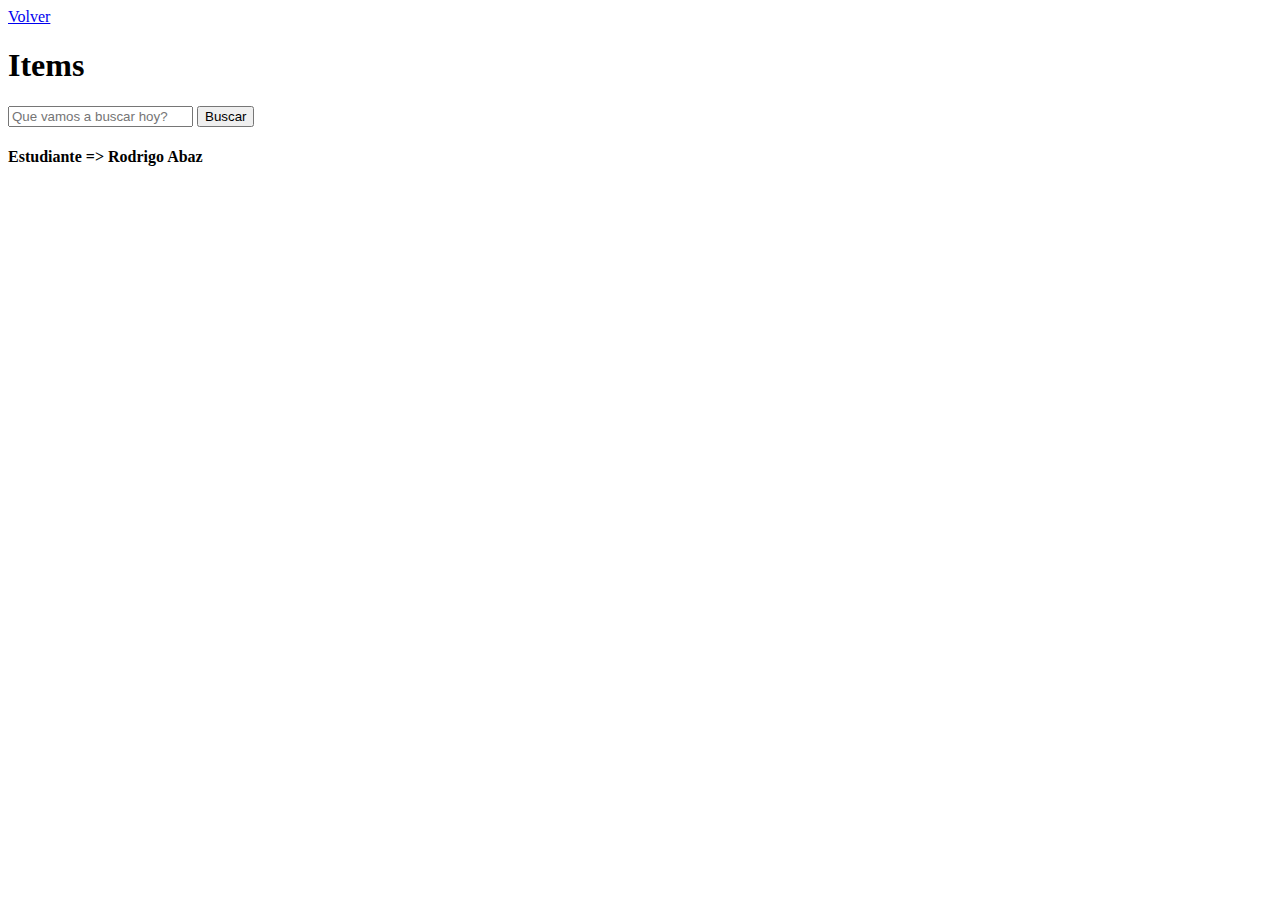
<file: Desafio Eventos/item.html>
<!DOCTYPE html>
<html lang="en">

    <head>
        <meta charset="UTF-8">
        <meta http-equiv="X-UA-Compatible" content="IE=edge">
        <meta name="viewport" content="width=device-width, initial-scale=1.0">
        <title>Detalle</title>
        <link href="https://cdn.jsdelivr.net/npm/bootstrap@5.2.0/dist/css/bootstrap.min.css" rel="stylesheet" integrity="sha384-gH2yIJqKdNHPEq0n4Mqa/HGKIhSkIHeL5AyhkYV8i59U5AR6csBvApHHNl/vI1Bx" crossorigin="anonymous">
        <script src="https://cdn.jsdelivr.net/npm/bootstrap@5.2.0/dist/js/bootstrap.bundle.min.js" integrity="sha384-A3rJD856KowSb7dwlZdYEkO39Gagi7vIsF0jrRAoQmDKKtQBHUuLZ9AsSv4jD4Xa" crossorigin="anonymous"></script>
    </head>

    <body>
        <div class="container p-4">
            <a class="btn btn-warning" href="index.html">Volver</a>
            <h1 class="text-center p-4">Items</h1>
            <div class="row col-8 mx-auto text-center">
                <div class="form-group">
                    <input class="col-3 form-control" type="search" id="input-search" name="q" placeholder="Que vamos a buscar hoy?">
                    <button class="btn btn-primary col-2 mt-2" type="submit" onclick="getSearch()" id="button-search">Buscar</button>
                </div>
            </div>

            <div class="row m-5" id="ItemDetail">

            </div>

            <h4>Estudiante => Rodrigo Abaz</h4>

        </div>
    </body>

</html>
</file>
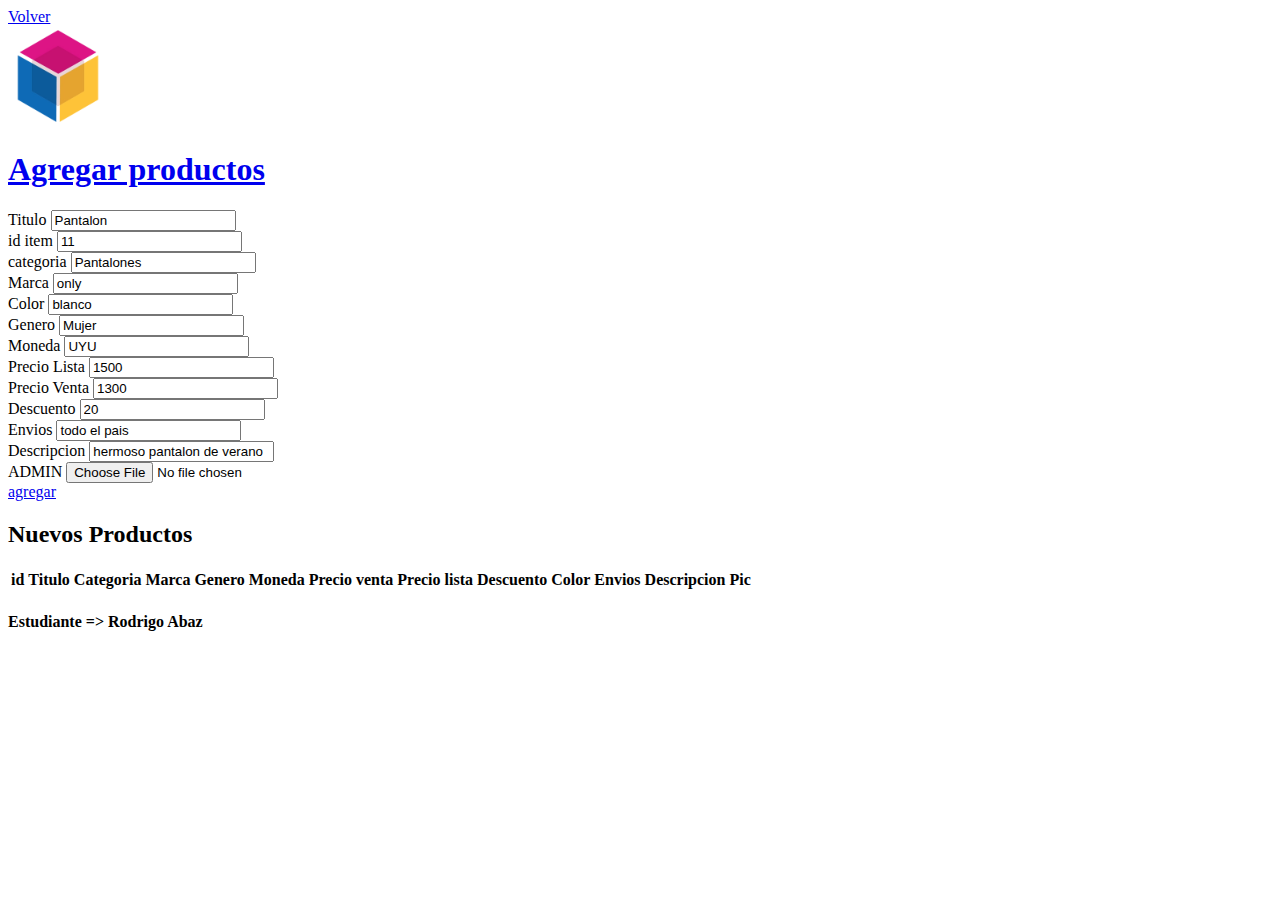
<file: proyecto final/admin.html>
<!DOCTYPE html>
<html lang="en">

    <head>
        <meta charset="UTF-8">
        <meta http-equiv="X-UA-Compatible" content="IE=edge">
        <meta name="viewport" content="width=device-width, initial-scale=1.0">
        <title>Admin</title>
        <link
            href="https://cdn.jsdelivr.net/npm/bootstrap@5.2.0/dist/css/bootstrap.min.css"
            rel="stylesheet"
            integrity="sha384-gH2yIJqKdNHPEq0n4Mqa/HGKIhSkIHeL5AyhkYV8i59U5AR6csBvApHHNl/vI1Bx"
            crossorigin="anonymous">
        <script
            src="https://cdn.jsdelivr.net/npm/bootstrap@5.2.0/dist/js/bootstrap.bundle.min.js"
            integrity="sha384-A3rJD856KowSb7dwlZdYEkO39Gagi7vIsF0jrRAoQmDKKtQBHUuLZ9AsSv4jD4Xa"
            crossorigin="anonymous"></script>
        <script defer src="js/variables.js"></script>
        <script defer src="js/functions/admin.js"></script>
        <script defer src="js/classes/product.class.js"></script>

    </head>

    <body>
        <a class="btn btn-danger" href="index.html">Volver</a>

        <div class="container-fluid mx-auto p-4 alert alert-primary">
            <a href="index.html"><img src="resources/img/logo.webp" height="100"
                    class="img"></a>
            <a href="admin.html"><h1 class="text-center p-4">Agregar productos</h1></a>
            <div class="row">
                <div class="mb-3 col-3">
                    <label for="exampleFormControlInput1" class="form-label">Titulo</label>
                    <input value="Pantalon" type="text" class="form-control" id="title">
                </div>
                <div class="mb-3 col-2">
                    <label for="exampleFormControlInput1" class="form-label">id
                        item</label>
                    <input value="11" type="text" class="form-control" id="id">
                </div>

                <div class="mb-3 col-2">
                    <label for="exampleFormControlInput1" class="form-label">categoria</label>
                    <input value="Pantalones" type="text" class="form-control" id="category">
                </div>

                <div class="mb-3 col-2">
                    <label for="exampleFormControlInput1" class="form-label">Marca</label>
                    <input value="only" type="text" class="form-control" id="brand">
                </div>
                <div class="mb-3 col-3">
                    <label for="exampleFormControlInput1" class="form-label">Color</label>
                    <input value="blanco" type="text" class="form-control" id="color">
                </div>
                <div class="mb-3 col-3">
                    <label for="exampleFormControlInput1" class="form-label">Genero</label>
                    <input value="Mujer" type="text" class="form-control" id="gender">
                </div>
                <div class="mb-3 col-1">
                    <label for="exampleFormControlInput1" class="form-label">Moneda</label>
                    <input value="UYU" type="text" class="form-control" id="currency">
                </div>
                <div class="mb-3 col-2">
                    <label for="exampleFormControlInput1" class="form-label">Precio
                        Lista</label>
                    <input value="1500" type="text" class="form-control" id="fullPrice">
                </div>
                <div class="mb-3 col-3">
                    <label for="exampleFormControlInput1" class="form-label">Precio
                        Venta</label>
                    <input value="1300" type="text" class="form-control" id="price">
                </div>

                <div class="mb-3 col-3">
                    <label for="exampleFormControlInput1" class="form-label">Descuento</label>
                    <input value="20" type="text" class="form-control" id="discount">
                </div>

                <div class="mb-3 col-6">
                    <label for="exampleFormControlInput1" class="form-label">Envios</label>
                    <input value="todo el pais" class="form-control" id="ship" rows="3"></input>
                </div>
                <div class="mb-3 col-6">
                    <label for="exampleFormControlTextarea1" class="form-label">Descripcion</label>
                    <input value="hermoso pantalon de verano" class="form-control" id="description" rows="3"></input>
                </div>ADMIN
                <input class="form-control" type="file" id="file">
            </div>

            <a href="admin.html" onclick="addNewProduct()" class="btn btn-primary">
                agregar
            </a>

            <div id="img">

            </div>




            <h2 class="text-center p-4">Nuevos Productos</h2>
            <table class="table mt-5">
                <thead>
                    <th>id</th>
                    <th>Titulo</th>
                    <th>Categoria</th>
                    <th>Marca</th>
                    <th>Genero</th>
                    <th>Moneda</th>
                    <th>Precio venta</th>
                    <th>Precio lista</th>
                    <th>Descuento</th>
                    <th>Color</th>
                    <th>Envios</th>
                    <th>Descripcion</th>
                    <th>Pic</th>
                </thead>
                <tbody id="item">

                </tbody>
            </table>
            <h4 class="mt-5">Estudiante => Rodrigo Abaz</h4>

        </div>
    </body>

</html>
</file>
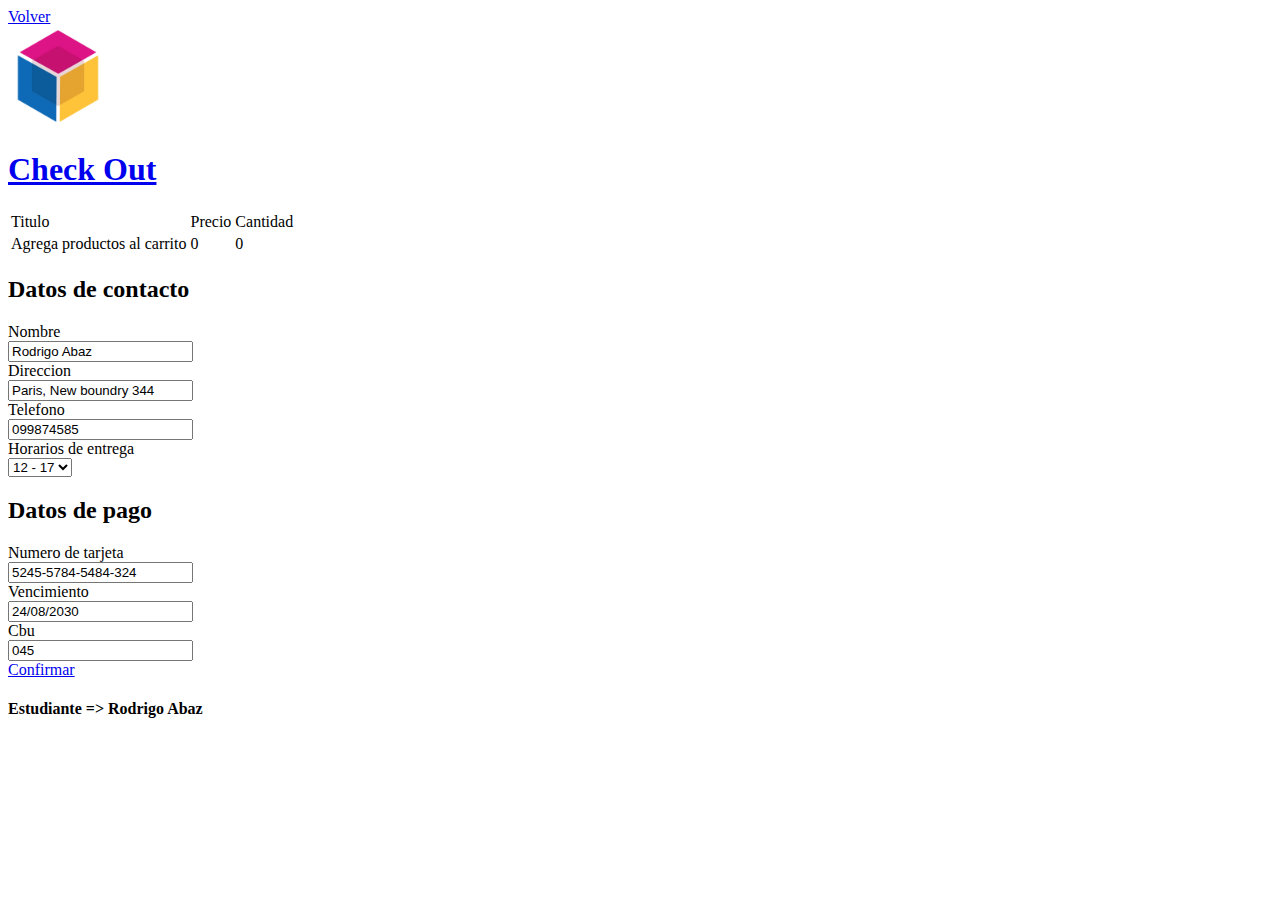
<file: proyecto final/checkout.html>
<!DOCTYPE html>
<html lang="en">

    <head>
        <meta charset="UTF-8">
        <meta http-equiv="X-UA-Compatible" content="IE=edge">
        <meta name="viewport" content="width=device-width, initial-scale=1.0">
        <title>Check Out</title>
        <link
            href="https://cdn.jsdelivr.net/npm/bootstrap@5.2.0/dist/css/bootstrap.min.css"
            rel="stylesheet"
            integrity="sha384-gH2yIJqKdNHPEq0n4Mqa/HGKIhSkIHeL5AyhkYV8i59U5AR6csBvApHHNl/vI1Bx"
            crossorigin="anonymous">
        <script
            src="https://cdn.jsdelivr.net/npm/bootstrap@5.2.0/dist/js/bootstrap.bundle.min.js"
            integrity="sha384-A3rJD856KowSb7dwlZdYEkO39Gagi7vIsF0jrRAoQmDKKtQBHUuLZ9AsSv4jD4Xa"
            crossorigin="anonymous"></script>
        <script defer src="js/variables.js"></script>
        <script defer src="js/products.items.js"></script>
        <script defer src="js/products.json"></script>
        <script defer src="js/classes/product.class.js"></script>
        <script defer src="js/classes/cart.class.js"></script>
        <script defer src="js/classes/sales.class.js"></script>
        <script defer src="js/functions/checkout.js"></script>

    </head>

    <body>
        <a class="btn btn-danger" href="index.html">Volver</a>

        <div class="container mx-auto p-4 alert alert-primary">
            <a href="checkout.html"><img src="resources/img/logo.webp"
                    height="100" class="img"></a>
            <a href="login.html"><h1 class="text-center p-4">Check Out</h1></a>
            <table class="mx-auto mb-5 table bg-light">
                <thead>
                    <tr>
                        <td>Titulo</td>
                        <td>Precio</td>
                        <td>Cantidad</td>
                    </tr>
                </thead>
                <tbody id="showCart">

                </tbody>
            </table>

            <h2>Datos de contacto</h2>
            <div class="mb-3 row">
                <label for="staticEmail" class="col-sm-2 col-form-label">Nombre</label>
                <div class="col-sm-10">
                    <input type="text" value="Rodrigo Abaz" class="form-control"
                        id="inputName">
                </div>
            </div>

            <div class="mb-3 row">
                <label class="col-sm-2 col-form-label">Direccion</label>
                <div class="col-sm-10">
                    <input type="text" value="Paris, New boundry 344"
                        class="form-control" id="inputAdress">
                </div>
            </div>

            <div class="mb-3 row">
                <label class="col-sm-2 col-form-label">Telefono</label>
                <div class="col-sm-10">
                    <input type="text" value="099874585" class="form-control"
                        id="inputPhone">
                </div>
            </div>

            <div class="mb-3 row">
                <label class="col-sm-2 col-form-label">Horarios
                    de entrega</label>
                <div class="col-sm-10">

                    <select id="shipTime" class="form-select"
                        aria-label="Default select
                        example">
                        <option class="d-none" value=""></option>
                        <option value="07 - 11">07 - 11</option>
                        <option selected value="12 - 17">12 - 17</option>
                        <option value="18 - 22">18 - 22</option>
                    </select>
                </div>

                <h2 class="mt-3">Datos de pago</h2>

                <div class="mb-3 row">
                    <label class="col-sm-2 col-form-label">Numero de tarjeta</label>
                    <div class="col-sm-10">
                        <input type="text" value="5245-5784-5484-324"
                            class="form-control"
                            id="inputCardNumber">
                    </div>
                </div>

                <div class="mb-3 row">
                    <label class="col-sm-2 col-form-label">Vencimiento</label>
                    <div class="col-sm-10">
                        <input type="text" value="24/08/2030"
                            class="form-control" id="inputExpireDate">
                    </div>
                </div>

                <div class="mb-3 row">
                    <label class="col-sm-2 col-form-label">Cbu</label>
                    <div class="col-sm-10">
                        <input type="text" value="045" class="form-control"
                            id="inputCode">
                    </div>
                </div>

                <a href="confirmation.html" onclick="getContactInfo()" class="btn btn-success mt-5">
                    Confirmar
                </a>


            </div>


            <h4 class="mt-5">Estudiante => Rodrigo Abaz</h4>

        </div>
    </body>

</html>
</file>
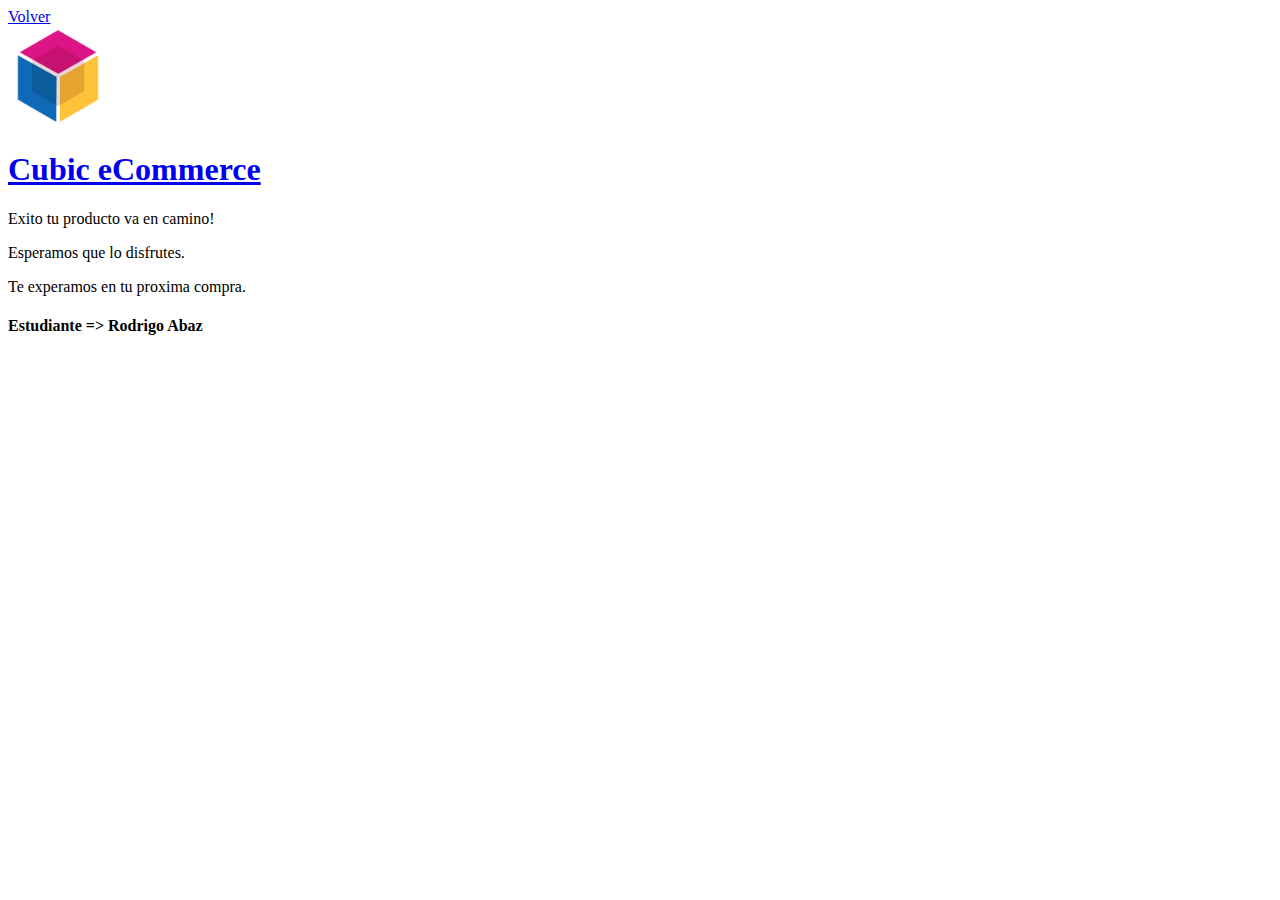
<file: proyecto final/confirmation.html>
<!DOCTYPE html>
<html lang="en">

    <head>
        <meta charset="UTF-8">
        <meta http-equiv="X-UA-Compatible" content="IE=edge">
        <meta name="viewport" content="width=device-width, initial-scale=1.0">
        <title>Detalle</title>
        <link
            href="https://cdn.jsdelivr.net/npm/bootstrap@5.2.0/dist/css/bootstrap.min.css"
            rel="stylesheet"
            integrity="sha384-gH2yIJqKdNHPEq0n4Mqa/HGKIhSkIHeL5AyhkYV8i59U5AR6csBvApHHNl/vI1Bx"
            crossorigin="anonymous">
        <script
            src="https://cdn.jsdelivr.net/npm/bootstrap@5.2.0/dist/js/bootstrap.bundle.min.js"
            integrity="sha384-A3rJD856KowSb7dwlZdYEkO39Gagi7vIsF0jrRAoQmDKKtQBHUuLZ9AsSv4jD4Xa"
            crossorigin="anonymous"></script>
        <script defer src="js/variables.js"></script>
        <script defer src="js/functions/confirmation.js"></script>

    </head>

    <body>
        <a class="btn btn-danger" href="index.html">Volver</a>

        <div class="container mx-auto p-4 alert alert-primary">
            <a href="index.html"><img src="resources/img/logo.webp" height="100"
                    class="img">
            </a>
            <a href="index.html"><h1 class="text-center p-4">Cubic eCommerce</h1></a>
            <div class="text-center">
                <p>Exito tu producto va en camino! </p>
                <p>Esperamos que lo disfrutes. </p>
                <p>Te experamos en tu proxima compra.</p>
            </div>
            <h4>Estudiante => Rodrigo Abaz</h4>

        </div>
    </body>

</html>
</file>
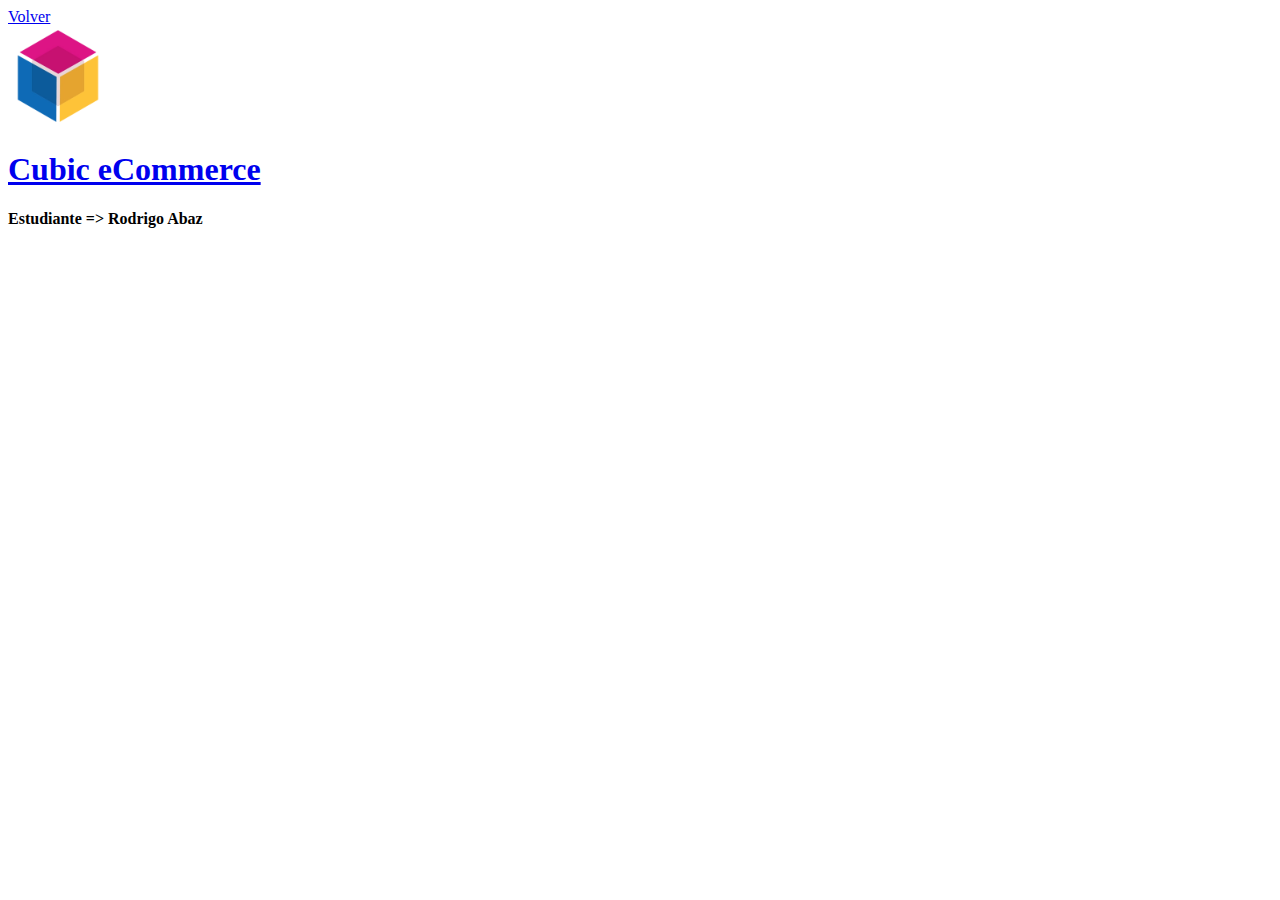
<file: proyecto final/item.html>
<!DOCTYPE html>
<html lang="en">

    <head>
        <meta charset="UTF-8">
        <meta http-equiv="X-UA-Compatible" content="IE=edge">
        <meta name="viewport" content="width=device-width, initial-scale=1.0">
        <title>Detalle</title>
        <link href="https://cdn.jsdelivr.net/npm/bootstrap@5.2.0/dist/css/bootstrap.min.css" rel="stylesheet" integrity="sha384-gH2yIJqKdNHPEq0n4Mqa/HGKIhSkIHeL5AyhkYV8i59U5AR6csBvApHHNl/vI1Bx" crossorigin="anonymous">
        <script src="https://cdn.jsdelivr.net/npm/bootstrap@5.2.0/dist/js/bootstrap.bundle.min.js" integrity="sha384-A3rJD856KowSb7dwlZdYEkO39Gagi7vIsF0jrRAoQmDKKtQBHUuLZ9AsSv4jD4Xa" crossorigin="anonymous"></script>
        <script defer src="js/variables.js"></script>
        <script defer src="js/products.items.js"></script>
        <script defer src="js/classes/product.class.js"></script>
        <script defer src="js/functions/item_details.js"></script>

    </head>

    <body>
        <a class="btn btn-danger" href="index.html">Volver</a>

        <div class="container mx-auto p-4 alert alert-primary">
                <a href="index.html"></a><img src="resources/img/logo.webp" height="100" class="img"></a>
            <a href="index.html"><h1 class="text-center p-4">Cubic eCommerce</h1></a>
    

            <div class="row m-5 card" id="ItemDetail">

            </div>

            <h4>Estudiante => Rodrigo Abaz</h4>

        </div>
    </body>

</html>
</file>
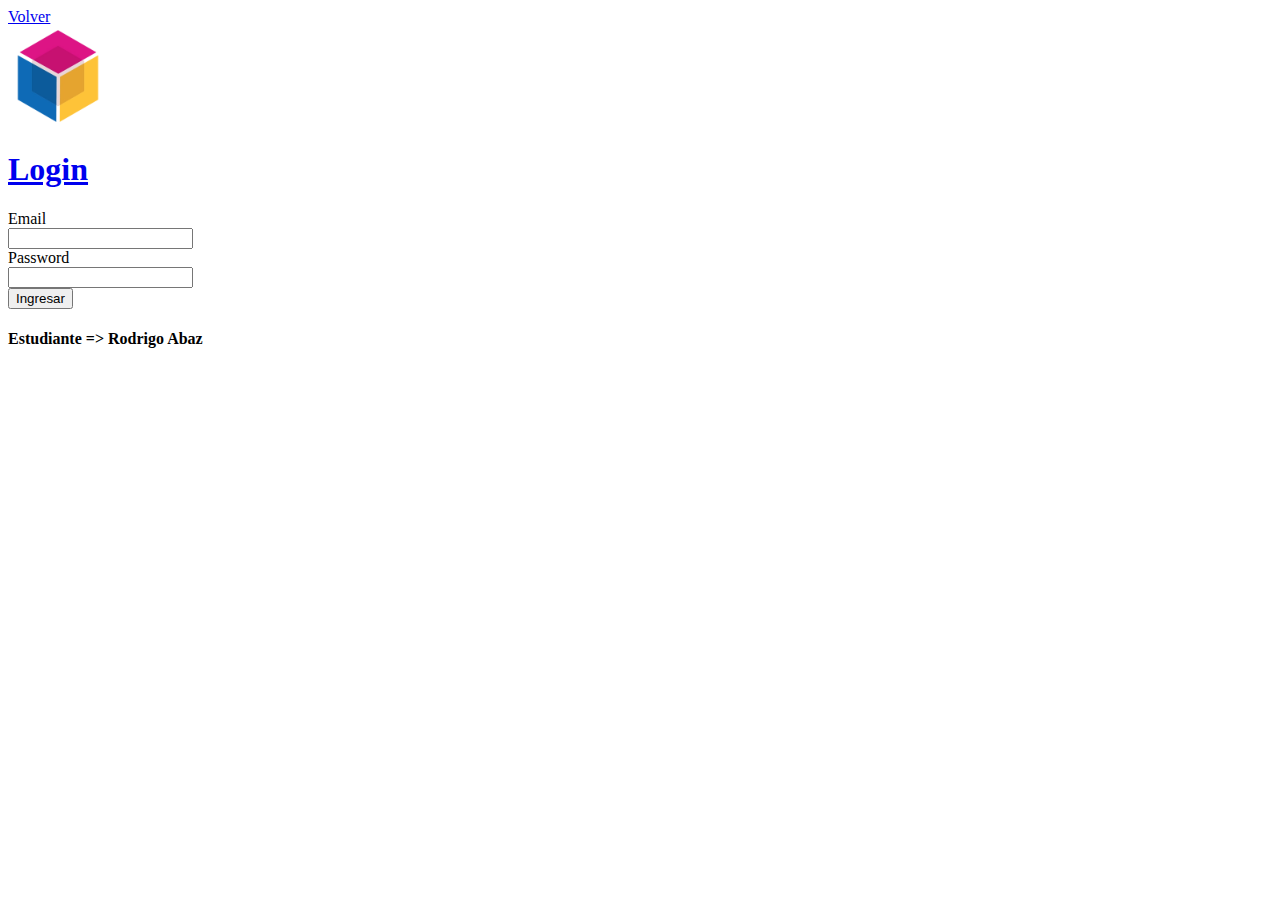
<file: proyecto final/login.html>
<!DOCTYPE html>
<html lang="en">

    <head>
        <meta charset="UTF-8">
        <meta http-equiv="X-UA-Compatible" content="IE=edge">
        <meta name="viewport" content="width=device-width, initial-scale=1.0">
        <title>Login</title>
        <link href="https://cdn.jsdelivr.net/npm/bootstrap@5.2.0/dist/css/bootstrap.min.css" rel="stylesheet" integrity="sha384-gH2yIJqKdNHPEq0n4Mqa/HGKIhSkIHeL5AyhkYV8i59U5AR6csBvApHHNl/vI1Bx" crossorigin="anonymous">
        <script src="https://cdn.jsdelivr.net/npm/bootstrap@5.2.0/dist/js/bootstrap.bundle.min.js" integrity="sha384-A3rJD856KowSb7dwlZdYEkO39Gagi7vIsF0jrRAoQmDKKtQBHUuLZ9AsSv4jD4Xa" crossorigin="anonymous"></script>
        <script defer src="js/variables.js"></script>
        <script defer src="js/classes/users.class.js"></script>
        <script defer src="js/functions/login.js"></script>

    </head>

    <body>
        <a class="btn btn-danger" href="index.html">Volver</a>

        <div class="container mx-auto p-4 alert alert-primary">
                <a href="index.html"><img src="resources/img/logo.webp" height="100" class="img"></a>
            <a href="login.html"><h1 class="text-center p-4">Login</h1></a>
    
            <div class="mb-3 row">
                <label for="staticEmail" class="col-sm-2 col-form-label">Email</label>
                <div class="col-sm-10">
                  <input type="text"  class="form-control" id="inputEmail" >
                </div>
              </div>
            
            <div class="mb-3 row">
                <label for="inputPassword" class="col-sm-2 col-form-label">Password</label>
                <div class="col-sm-10">
                  <input type="password" class="form-control" id="inputPassword">
                </div>
            </div>

            <button onclick="login()" id="save" class="btn btn-success mx-auto">
                Ingresar
            </button>
            

            <h4 class="mt-5">Estudiante => Rodrigo Abaz</h4>

        </div>
    </body>

</html>
</file>
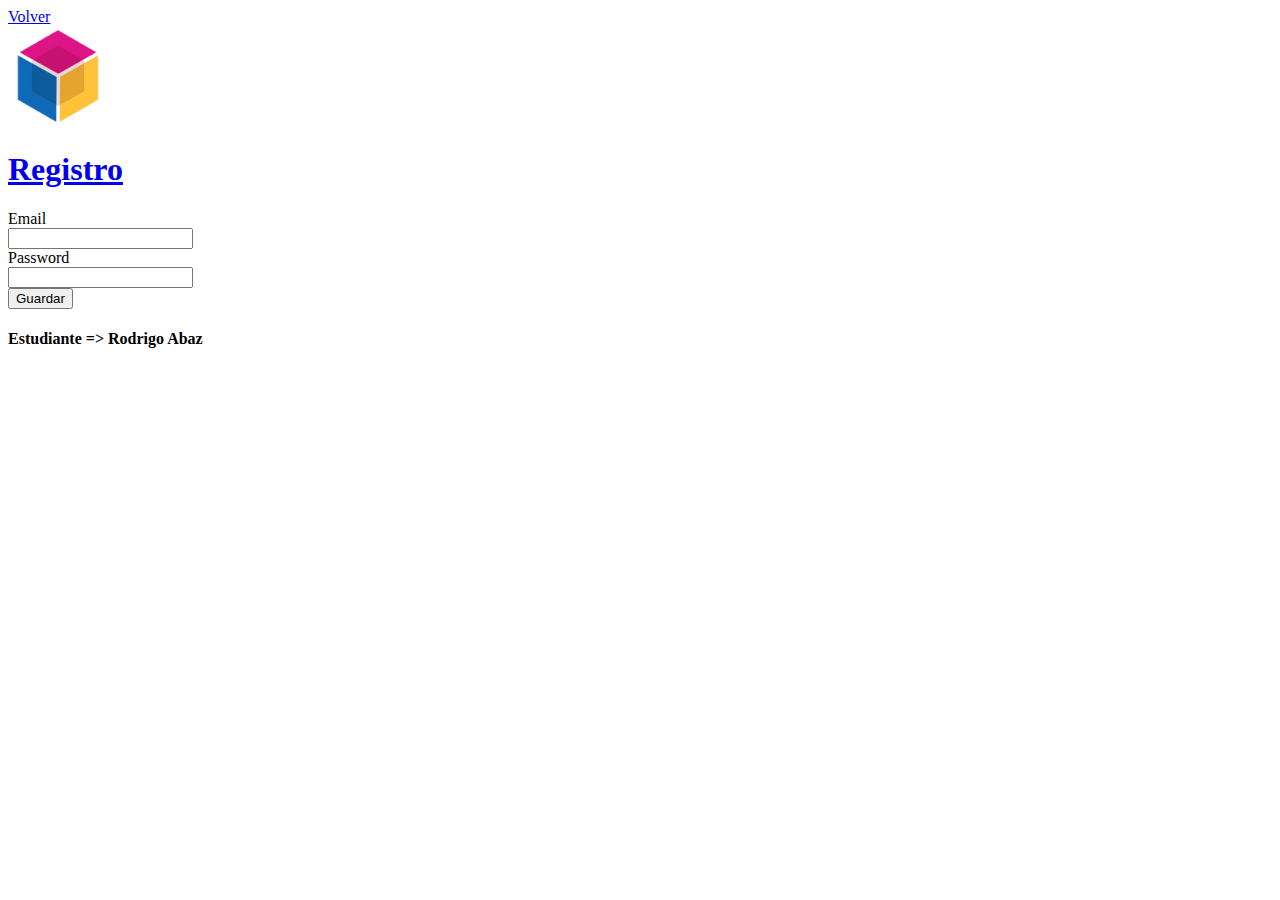
<file: proyecto final/register.html>
<!DOCTYPE html>
<html lang="en">

    <head>
        <meta charset="UTF-8">
        <meta http-equiv="X-UA-Compatible" content="IE=edge">
        <meta name="viewport" content="width=device-width, initial-scale=1.0">
        <title>Registro</title>
        <link href="https://cdn.jsdelivr.net/npm/bootstrap@5.2.0/dist/css/bootstrap.min.css" rel="stylesheet" integrity="sha384-gH2yIJqKdNHPEq0n4Mqa/HGKIhSkIHeL5AyhkYV8i59U5AR6csBvApHHNl/vI1Bx" crossorigin="anonymous">
        <script src="https://cdn.jsdelivr.net/npm/bootstrap@5.2.0/dist/js/bootstrap.bundle.min.js" integrity="sha384-A3rJD856KowSb7dwlZdYEkO39Gagi7vIsF0jrRAoQmDKKtQBHUuLZ9AsSv4jD4Xa" crossorigin="anonymous"></script>
        <script defer src="js/variables.js"></script>
        <script defer src="js/classes/users.class.js"></script>
        <script defer src="js/functions/register.js"></script>
    </head>

    <body>
        <a class="btn btn-danger" href="index.html">Volver</a>

        <div class="container mx-auto p-4 alert alert-primary">
                <a href="index.html"><img src="resources/img/logo.webp" height="100" class="img"></a>

            <a href="register.html"><h1 class="text-center p-4">Registro</h1></a>
    
            <div class="mb-3 row">
                <label for="staticEmail" class="col-sm-2 col-form-label">Email</label>
                <div class="col-sm-10">
                  <input type="text"  class="form-control" id="inputEmail" >
                </div>
              </div>
            
            <div class="mb-3 row">
                <label for="inputPassword" class="col-sm-2 col-form-label">Password</label>
                <div class="col-sm-10">
                  <input type="password" class="form-control" id="inputPassword">
                </div>
            </div>

            <button onclick="register()" id="save" class="btn btn-success mx-auto">
                Guardar
            </button>

            <div class="mt-5" id="message">
                
            </div>
            

            <h4 class="mt-5">Estudiante => Rodrigo Abaz</h4>

        </div>
    </body>

</html>
</file>
